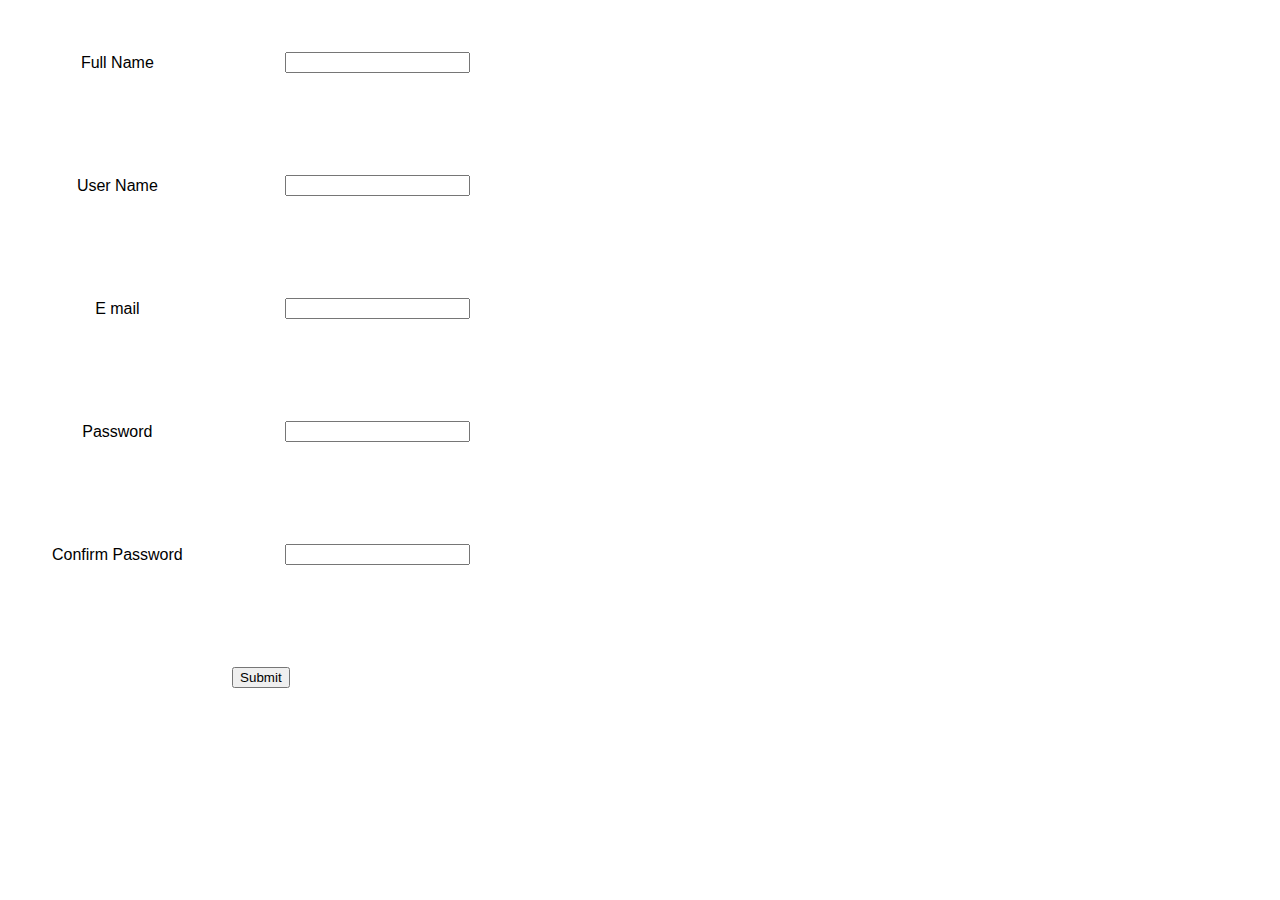
<file: Project NYP/signup.html>
<!DOCTYPE html>
<html>
<head>
    <meta charset="utf-8" />
    <meta http-equiv="X-UA-Compatible" content="IE=edge">
    <title>Page Title</title>
    <meta name="viewport" content="width=device-width, initial-scale=1">
    <link rel="stylesheet" type="text/css" media="screen" href="main.css" />
    <script src="main.js"></script>
</head>
<body>
    <form>
    <table>
        <tr>
            <td>
                <label>Full Name</label>
            </td>
            <td>
                <input type="text">
            </td>
        </tr>
        <tr>
                <td>
                    <label>User Name</label>
                </td>
                <td>
                    <input type="text">
                </td>
            </tr>
        <tr>
            <td>
                <label>E mail</label>
            </td>
            <td>
                <input type="email">
            </td>
        </tr>
        <tr>
            <td>
                <label>Password</label>
            </td>
            <td>
                <input type="password">
            </td>
        </tr>
        <tr>
                <td>
                    <label>Confirm Password</label>
                </td>
                <td>
                    <input type="password">
                </td>
            </tr>
            <tr>
                <td colspan="2">
                    <input type="submit">
                </td>
            </tr>
    </table>
</form>
</body>
</html>
</file>
<file: Project NYP/main.css>
body{
    font-family: Verdana, Geneva, Tahoma, sans-serif;
    margin: 0;
}
.header{
    background-image: url("/architecture-buildings-business-417382.jpg");
    background-size: contain;
    height: 410px;
    background-repeat: no-repeat;
    margin-top: 0px; 
    position: relative;
}
.btn{
    border-radius: 20px;
    height: 40px;
    width: 150px;
    float: right;
    margin-top: 63px;
    margin-right: 60px;
    cursor: pointer;
    outline: none;
    opacity: 0.9;
    border: 2px solid #a8bbc7;
    
}
.header h1{
    font-size: 50px;
    margin-left: 100px;
    margin-top: 0px;
    padding: 50px;
    width: 500px;
}
#header{
    margin: 0;
}

/*navigation*/
.nav{
    background-color:#a8bbc7;
    overflow: hidden;
}
.nav ul{
    list-style-type: none;
    padding: 0;
    margin: 0;
}
.nav ul li{
    float: left;
}
.nav ul li a{
    text-decoration: none;
    color: white;
    padding: 12px 25px;
    display: inline-block;
}
.hov :hover{
    background-color: #859372;
    color: black;
}
.nav ul li a.active{
    background-color: black;
}

/* dropdown */
.loc-box{
    margin-top: 10px;
    width: 400px;
    font-size: 20px;
    margin-left: 550px;
    outline: none;
    border-radius: 20px;
    border: 2px solid #a8bbc7;
}
option{
    border-radius: 20px;
}


/* main footer */
.footer{
    text-align: center;
    background-color: black;
    color: white;
    padding: 10px;
}
.footer small, .footer a{
    color: orange;
}

/* cards */
.home-cards-section{
    width: 100%;
    height: auto;
    margin-left:0;

}
#cards img{
    width: 450px;
    height: 250px;
    margin: 0;

}
td{
    padding: 50px;
    text-align: center;
}
tr{
    width: 100%;
}


.zoom{
    width: 100%;
    height: auto;
    margin: auto;
    border-radius: 20px;
    overflow: hidden;
}
.zoom img{
    max-width: 100%;
    max-height: 100%;
    border-radius: 20px;
    transition: all 1s;
    opacity: 0.9;
}
.zoom:hover img{
    transform: scale(1.2,1.2);
    cursor: pointer;
    opacity: 1.0;
}
</file>
